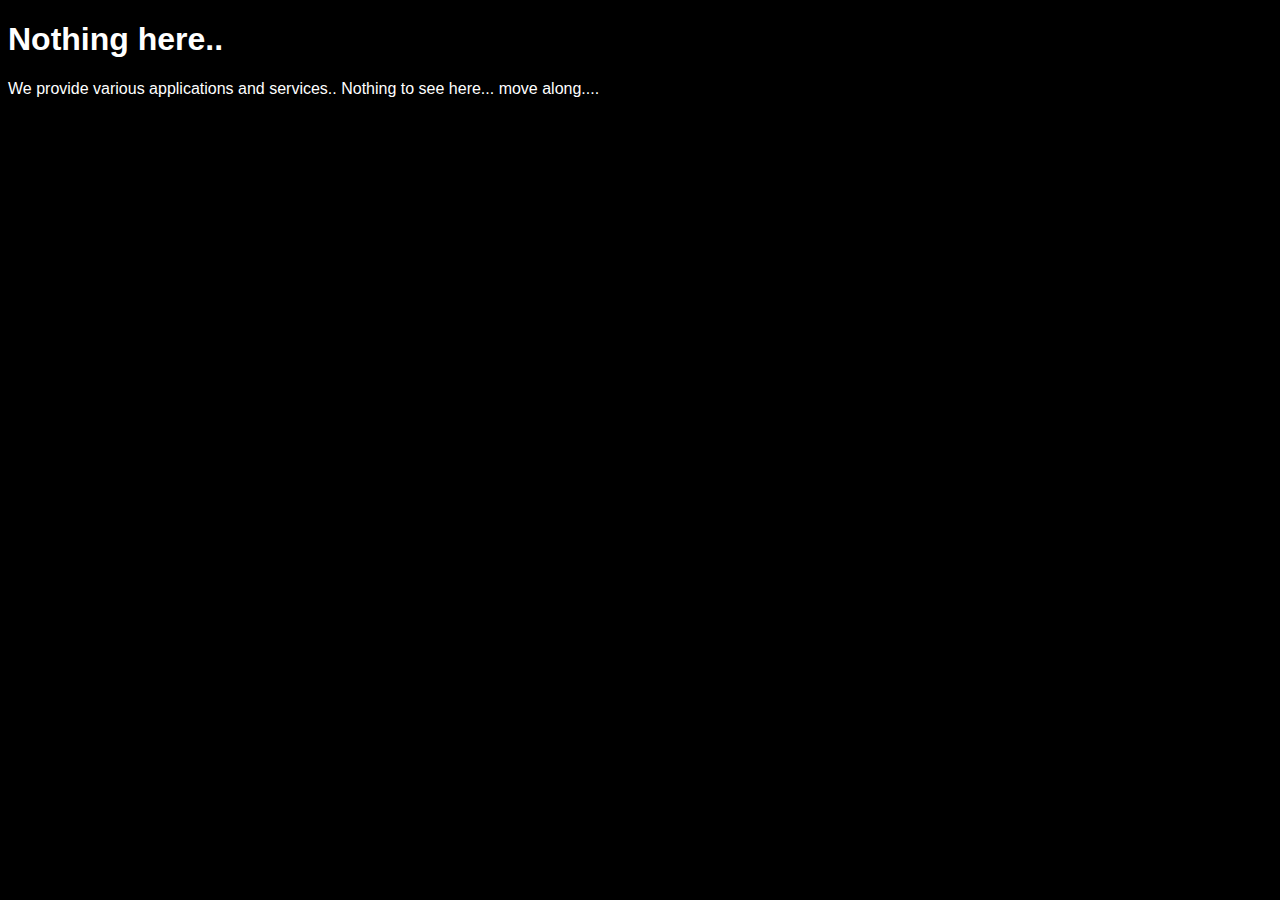
<file: index.htm>
<!DOCTYPE html PUBLIC "-//W3C//DTD XHTML 1.0 Transitional//EN" "http://www.w3.org/TR/xhtml1/DTD/xhtml1-transitional.dtd">
<html xmlns="http://www.w3.org/1999/xhtml">
<head>
<title>Move along...</title>
<meta http-equiv="Content-Type" content="text/html; charset=utf-8" />
<link rel="stylesheet" type="text/css" href="/black.css"/>
</head>

<body>
<h1>Nothing here..</h1>
<p>We provide various applications and services..  Nothing to see here... move along....</p>
</body>
</html>
</file>
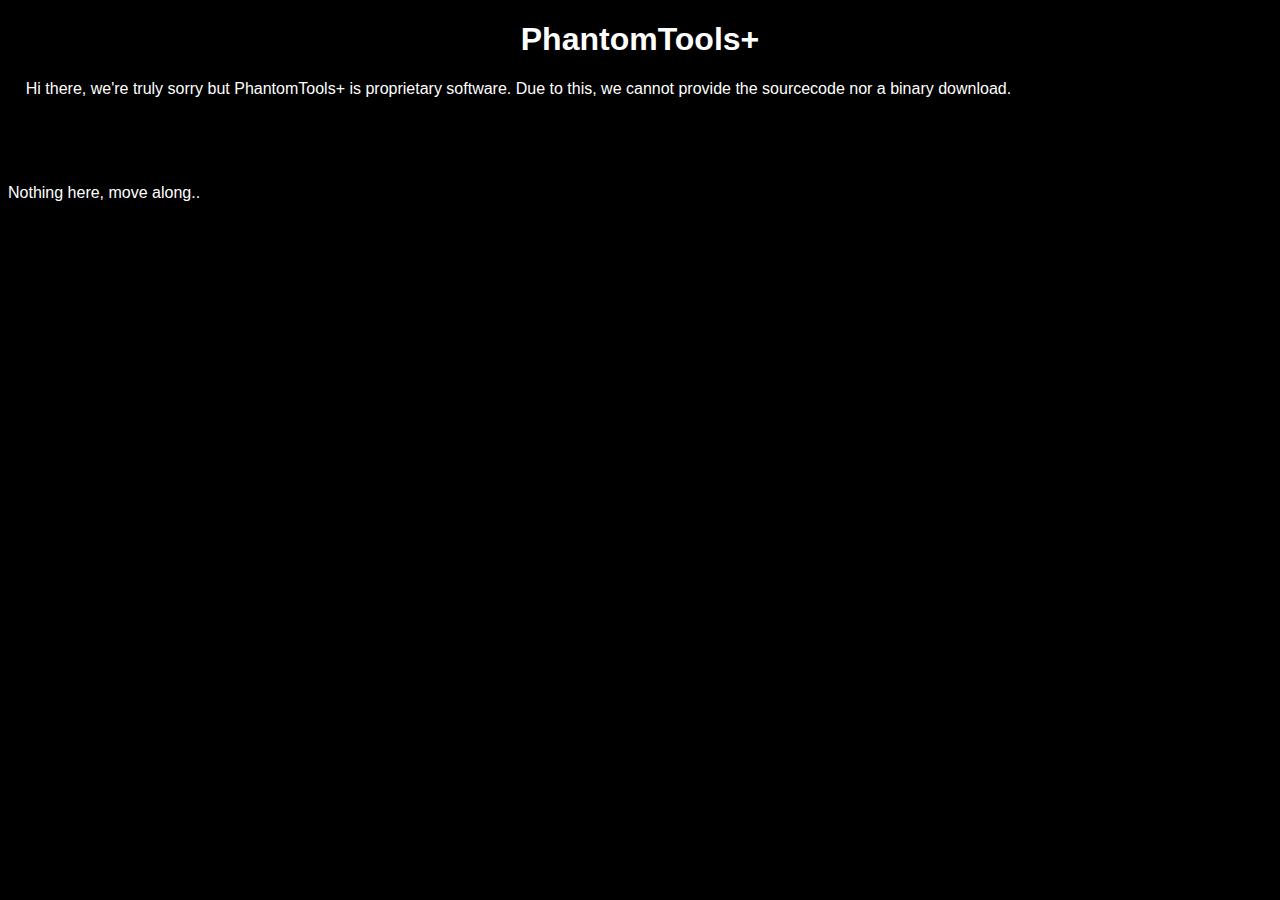
<file: misc/phantomtools/index.htm>
<!DOCTYPE html PUBLIC "-//W3C//DTD XHTML 1.0 Transitional//EN" "http://www.w3.org/TR/xhtml1/DTD/xhtml1-transitional.dtd">
<html xmlns="http://www.w3.org/1999/xhtml">
<head>
<title>PhantomTools+</title>
<meta http-equiv="Content-Type" content="text/html; charset=utf-8" />
<link rel="stylesheet" type="text/css" href="/black.css"/>
</head>
<body>
<h1><center>PhantomTools+</center></h1>
<p><font color="black">__</font>Hi there, we're truly sorry but PhantomTools+ is proprietary software.  Due to this, we cannot provide the sourcecode nor a binary download.</p><br />
<!-- To be added: -->
<!-- <p>Commands - <a href="./commands/">here</a></p> --> 
<br /><br /><p>Nothing here, move along..</p>
</body>
</html>
</file>
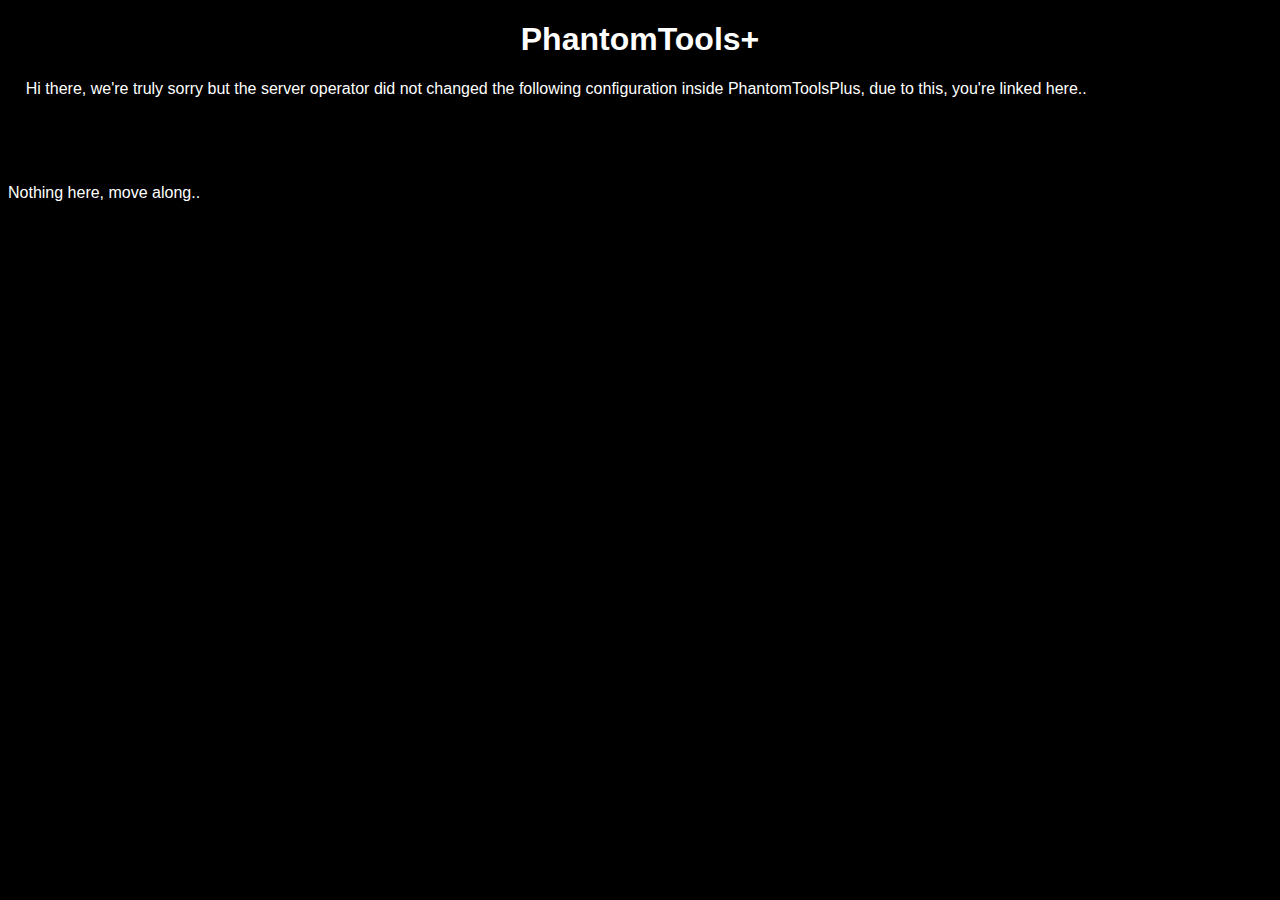
<file: misc/pt/forums/index.htm>
<!DOCTYPE html PUBLIC "-//W3C//DTD XHTML 1.0 Transitional//EN" "http://www.w3.org/TR/xhtml1/DTD/xhtml1-transitional.dtd">
<html xmlns="http://www.w3.org/1999/xhtml">
<head>
<title>Human Error</title>
<meta http-equiv="Content-Type" content="text/html; charset=utf-8" />
<link rel="stylesheet" type="text/css" href="/black.css"/>
</head>
<body>
<h1><center>PhantomTools+</center></h1>
<p><font color="black">__</font>Hi there, we're truly sorry but the server operator did not changed the following configuration inside PhantomToolsPlus, due to this, you're linked here..</p><br />
<br /><br /><p>Nothing here, move along..</p>
</body>
</html>
</file>
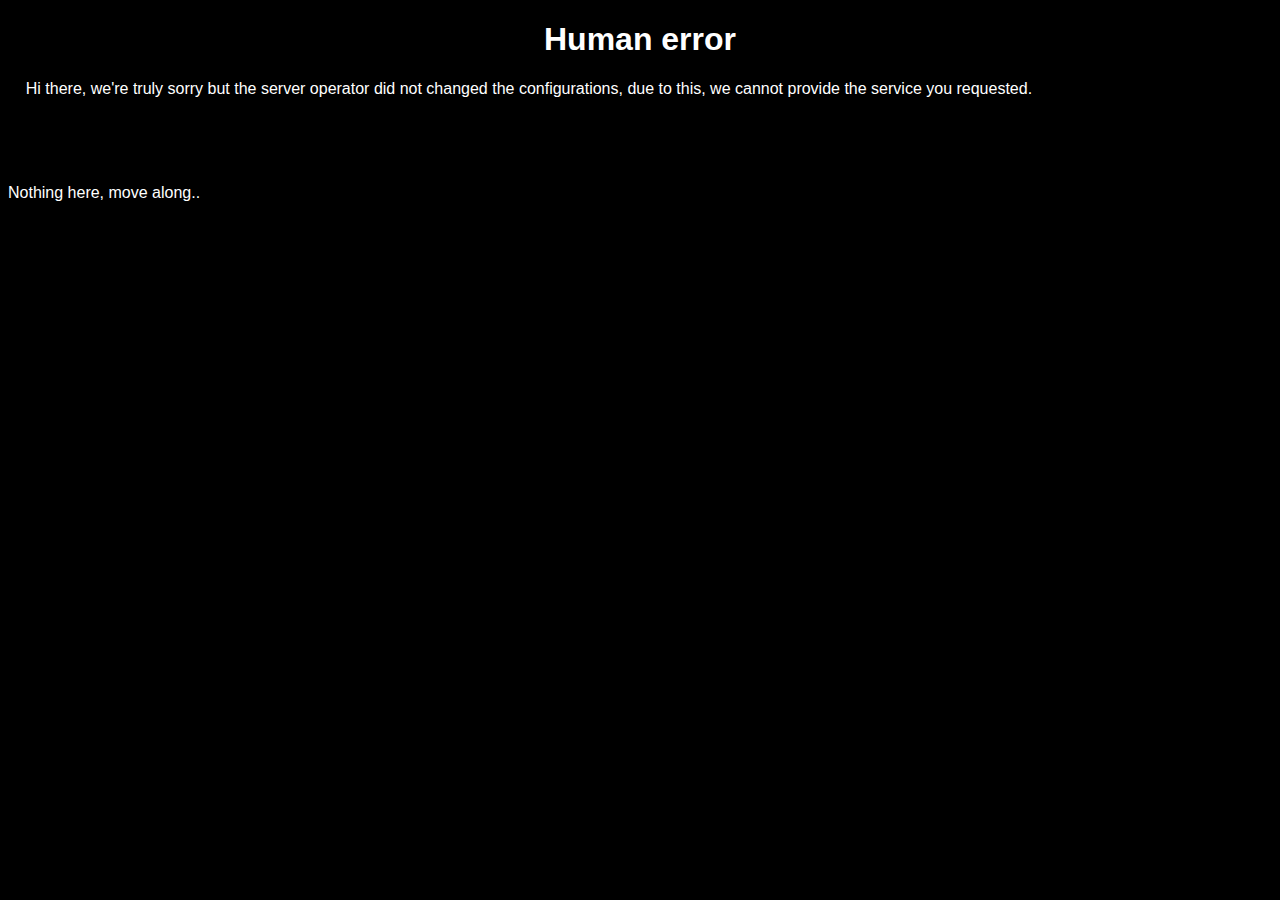
<file: misc/pt/hm/index.htm>
<!DOCTYPE html PUBLIC "-//W3C//DTD XHTML 1.0 Transitional//EN" "http://www.w3.org/TR/xhtml1/DTD/xhtml1-transitional.dtd">
<html xmlns="http://www.w3.org/1999/xhtml">
<head>
<title>Human Error</title>
<meta http-equiv="Content-Type" content="text/html; charset=utf-8" />
<link rel="stylesheet" type="text/css" href="/black.css"/>
</head>
<body>
<h1><center>Human error</center></h1>
<p><font color="black">__</font>Hi there, we're truly sorry but the server operator did not changed the configurations, due to this, we cannot provide the service you requested.</p><br />
<br /><br /><p>Nothing here, move along..</p>
</body>
</html>
</file>
<file: black.css>
body,td,th {
	font-family: Verdana, Arial, Helvetica, sans-serif;
	color: #FFFFFF;
}
body {
	background-color: #000000;
}
a:link {
	color: #CCCCCC;
}
a:visited {
	color: #666666;
}
a:hover {
	color: #999999;
}
a:active {
	color: #999999;
}
a {
	font-weight: bold;
}
.style1 {font-size: 10px}
</file>
